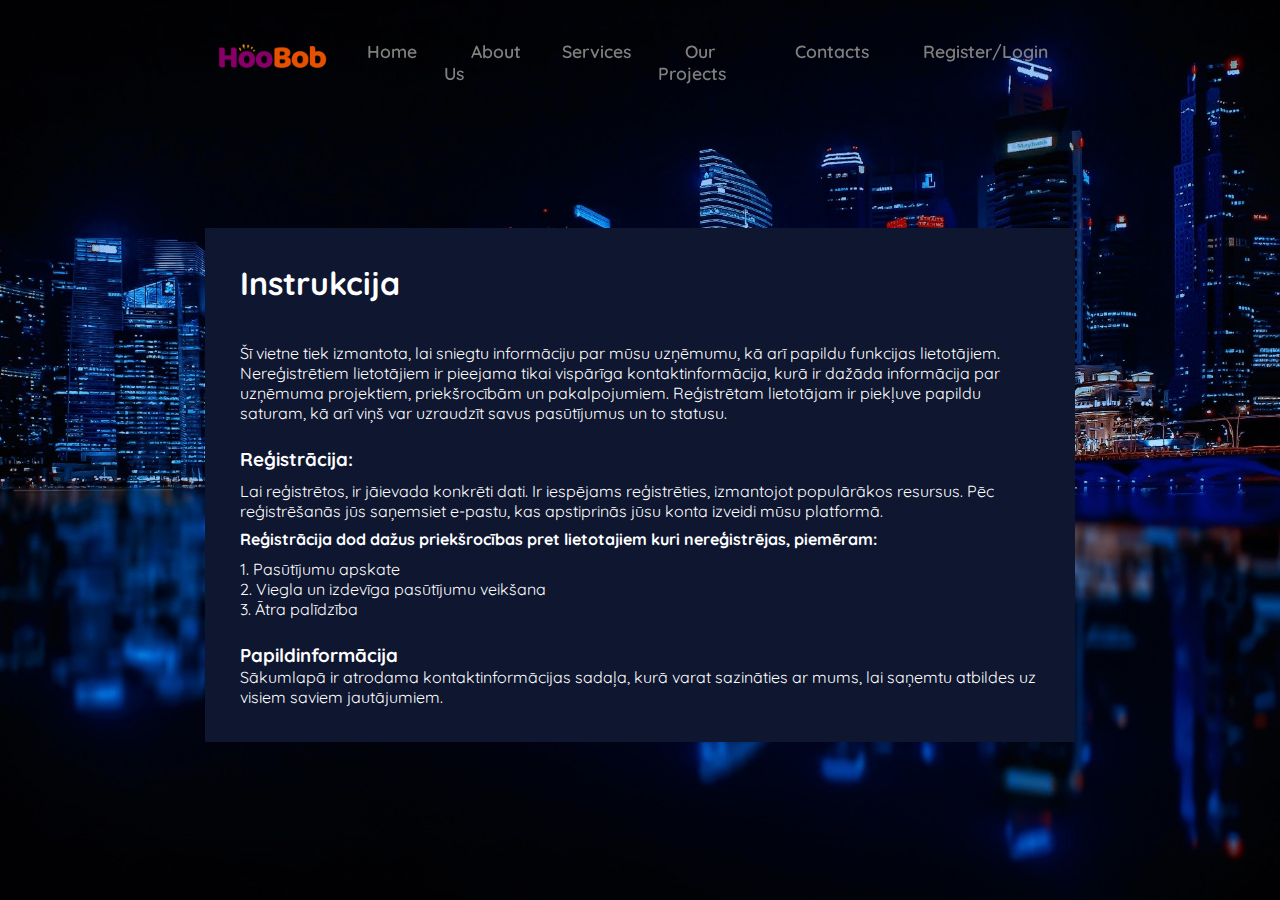
<file: website/help.html>
<!DOCTYPE html>
<html>
<head>
	<meta charset="utf-8">
	<meta name="viewport" content="width=device-width, initial-scale=1">
	<title>HOOBOB</title>
	<link rel="shortcut icon" href="img/large_hoobob.png">
	<link rel="stylesheet" type="text/css" href="help.css">
	<link rel="stylesheet" href="https://unpkg.com/boxicons@latest/css/boxicons.min.css">
  	<link rel="preconnect" href="https://fonts.googleapis.com">
  	<link rel="preconnect" href="https://fonts.gstatic.com" crossorigin>
  	<link href="https://fonts.googleapis.com/css2?family=Quicksand:wght@300;400;500;600;700&display=swap" rel="stylesheet">
</head>
<body>
	<header>
		<a href="#" class="logo"><img src="img/large_hoobob.png"></a>
		<div class="bx bx-menu" id="menu-icon"></div>

		<ul class="navbar">
			<li><a href="index.html">Home</a></li>
			<li><a href="#about">About Us</a></li>
			<li><a href="#services">Services</a></li>
			<li><a href="#portfolio">Our Projects</a></li>
			<li><a href="#contact">Contacts</a></li>
			<li><a href="login.html">Register/Login</a></li>
		</ul>
	</header>

	<section class="home" id="home">
        <div class="text">
            <h1>Instrukcija</h1>
			<p>Šī vietne tiek izmantota, lai sniegtu informāciju par mūsu uzņēmumu, kā arī papildu funkcijas lietotājiem. Nereģistrētiem lietotājiem ir pieejama tikai vispārīga kontaktinformācija, kurā ir dažāda informācija par uzņēmuma projektiem, priekšrocībām un pakalpojumiem. Reģistrētam lietotājam ir piekļuve papildu saturam, kā arī viņš var uzraudzīt savus pasūtījumus un to statusu.</p>
			<h3 class="text1">Reģistrācija:</h3>
			<p style="padding-top: 10px;">Lai reģistrētos, ir jāievada konkrēti dati. Ir iespējams reģistrēties, izmantojot populārākos resursus. Pēc reģistrēšanās jūs saņemsiet e-pastu, kas apstiprinās jūsu konta izveidi mūsu platformā.</p>
			<h4 class="text2">Reģistrācija dod dažus priekšrocības pret lietotajiem kuri nereģistrējas, piemēram: </h4>
			<ul style="padding-top: 10px;">
				<li>1. Pasūtījumu apskate</li>
				<li>2. Viegla un izdevīga pasūtījumu veikšana</li>
				<li>3. Ātra palīdzība</li>
			</ul>
			<h3 class="text1">Papildinformācija</h3>
			<p>Sākumlapā ir atrodama kontaktinformācijas sadaļa, kurā varat sazināties ar mums, lai saņemtu atbildes uz visiem saviem jautājumiem.</p>
		</div>
    </section>
</body>
</html>
</file>
<file: website/help.css>
*{
	padding: 0;
	margin: 0;
	box-sizing: border-box;
	font-family: 'Quicksand', sans-serif;
	list-style: none;
	text-decoration: none;
	scroll-behavior: smooth;
}

:root{
	--bg-color: #020312;
	--text-color: #fff;
	--main-color: #ff6600;
	--second-color: gray;
	--other-color: #12141c;
	--h1-font: 70px;
	--h2-font: 3.5rem;
	--p-font: 1.1rem;
}
body{
	background: var(--bg-color);
	color: var(--text-color);
}
header{
	position: fixed;
	right: 0;
	top: 0;
	width: 100%;
	z-index: 1000;
	display: flex;
	align-items: center;
	justify-content: space-between;
	background: transparent;
	padding: 22px 16%;
	border-bottom: 1px solid transparent;
	transition: all .40s ease;
}
.logo img{
	width: 135px;
	height: auto;
}
.navbar{
	display: flex;
}
.navbar a{
	color: var(--second-color);
	font-size: var(--p-font);
	font-weight: 600;
	padding: 10px 25px;
	margin: 0 2px;
	border-radius: 0.5rem;
	transition: all .40s ease;
}
.navbar a:hover{
	background: var(--main-color);
	color: var(--text-color);
}
#menu-icon{
	font-size: 36px;
	color: var(--text-color);
	z-index: 10001;
	cursor: pointer;
	display: none;
}

section{
	padding: 160px 16% 90px;
}
.home{
	height: 100vh;
	width: 100%;
	position: relative;
	background: url(img/pexels-pixabay-316093.jpg);
	background-size: cover;
	background-position: center;
	display: flex;
	align-items: center;
	justify-content: flex-start;
}

header.sticky{
	padding: 10px 16%;
	background: var(--bg-color);
	border-bottom: 1px solid #0e1630;
}

.text {
    transition: all;
    background-color: #0e1630;
    padding: 4%;
    margin: auto;
    width: 100%;
    cursor: pointer;
}

.text h1 {
    margin-bottom: 5%;
}
.text:hover {
    transform: scale(1.01) translateY(-5px);
	border-top: 5px solid var(--main-color);
}

.text:hover h1{
	color: var(--main-color);
}

.text1 {
	color: #ffffff;
	padding-top: 3%;
}

.text2 {
	color: #ffffff;
	padding-top: 1%;
}
</file>
